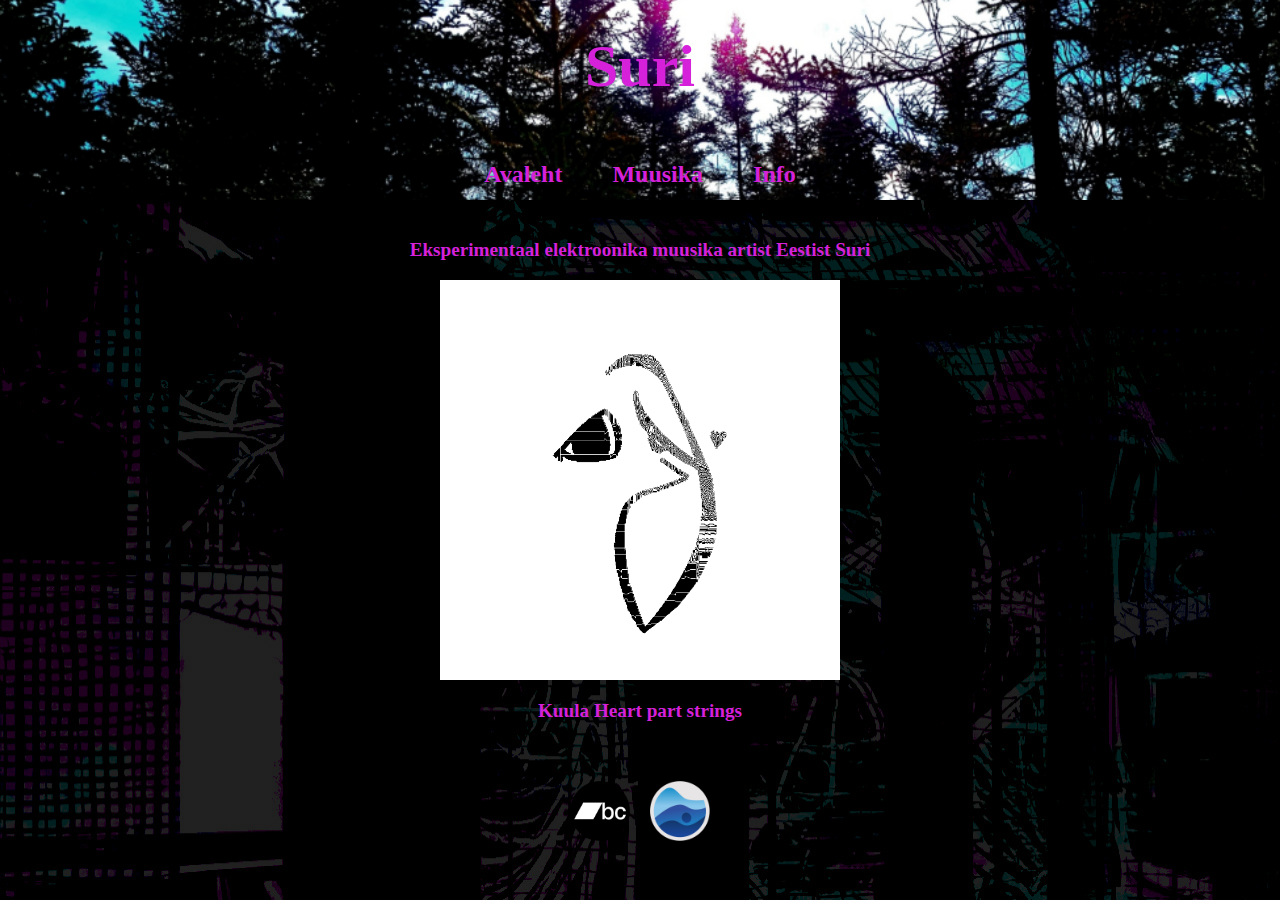
<file: index.html>
<!DOCTYPE html>
<html lang="et">

<head>
    <meta charset="UTF-8">
    <title>Suri</title>
    <link rel="icon" href="favicon.ico" type="image/x-icon">
    <link rel="stylesheet" type="text/css" href="css/index.css">
    <script src="javascript\index.js"></script>
</head>

<body>
    <header>
        <h1>Suri</h1>
        <div class="link-kast">
            <h2><a href="index.html">Avaleht</a></h2>
            <h2><a href="muusika.html">Muusika</a></h2>
            <h2><a href="info.html">Info</a></h2>
        </div>
    </header>
    <div id="lehe_sisu">
        <p>Eksperimentaal elektroonika muusika artist Eestist Suri</p>
        <a href="muusika.html">
            <div id="pildialbum">
                <div id="contain">
                    <img alt="heart_part" src="muusika/heart part strings cover.png">
                    <img alt="pearl_name" src="muusika/pearl name cover.png">
                </div>
            </div>
        </a>
        <a href="muusika.html"><p id="albumi_nimi">Kuula Heart part strings</p></a>
    </div>
    <footer>
        <ul class="icon_bar">
            <li>
                <a href="https://suriunderscore.bandcamp.com" class="icon"><img src="css/pildid/bandcamp.png"
                        alt="bandcamp" width="60" height="60"></a>
            </li>
            <li>
                <a href="https://rateyourmusic.com/artist/suri-1" class="icon"><img src="css/pildid/rateyourmusic.png"
                        alt="rateyourmusic" width="60" height="60"></a>
            </li>
        </ul>
    </footer>
</body>

</html>
</file>
<file: css/index.css>
body, html{
	background-image: 
		linear-gradient(rgba(0, 0, 0, 0.7), rgba(0, 0, 0, 0.7)),
		url("pildid/bandcampbg.jpg");
	background-attachment: fixed;
	display: flex;
	flex-direction: column;
	justify-content: center;
	align-items:center;
	font-family: Georgia, 'Times New Roman', Times, serif;
	position: relative;
	width: 100%;
	margin: 0;
	padding: 0;
}

a{
	text-decoration: none;
}

h1 {
	color: #d521da;

}

.link-kast {
	display: flex;
	gap: 50px;
}

h2 {
	color: #d521da;
	text-align: center;
}

h2 a {
	color: #d521da;
	text-decoration: none;
	transition: color 0.5s;
}

h2 a:hover {
	text-decoration: none;
	color: #10d5d8;
}

p {
	color: #d521da;
	font-size: larger;
	font-weight: 600;
}

#lehe_sisu {
	width: 800px;
	margin: 0 auto;
	padding: 20px;
	align-items: center;
	justify-content: center;
	display: flex;
	flex-direction: column;
}

.icon{
	float: left;
	text-align: center;
	padding: 10px;
}

.lehe_nimi h1 {
	text-align: center;
}

.icon_bar {
	list-style-type: none;
	margin: 0;
	padding: 0;
	overflow: hidden;
	display: flex;
}

footer {
	position: relative;
	bottom: 0;
	left: 0;
	width: 100%;
	padding: 10px 0;
	height: 20%;
	display: flex;
	justify-content: center;
	align-items: center;
}

header {
    background-image: url('pildid/bandcampheader.png');
    background-position: center;
    background-repeat: no-repeat;
    background-size: cover;
    width: 100%;
    height: 200px;
    display: flex;
    justify-content: center;
    align-items: center;
    margin: 0;
    flex-direction: column;
    padding: 0;
}
 
header h1{
	font-size: 60px;
}

#contain img {
	flex: 0 0 100%;
	width: 100%;
	height: 100%;
	object-fit: cover;
	position: relative;
}

#pildialbum {
	align-self: center;
	justify-content: center;
	position: relative;
	display: flex;
	overflow: hidden;
	width: 400px;
	height: 400px;
}

#contain{
	display: flex;
	transition: transform 0.7s ease-in-out;
}
</file>
